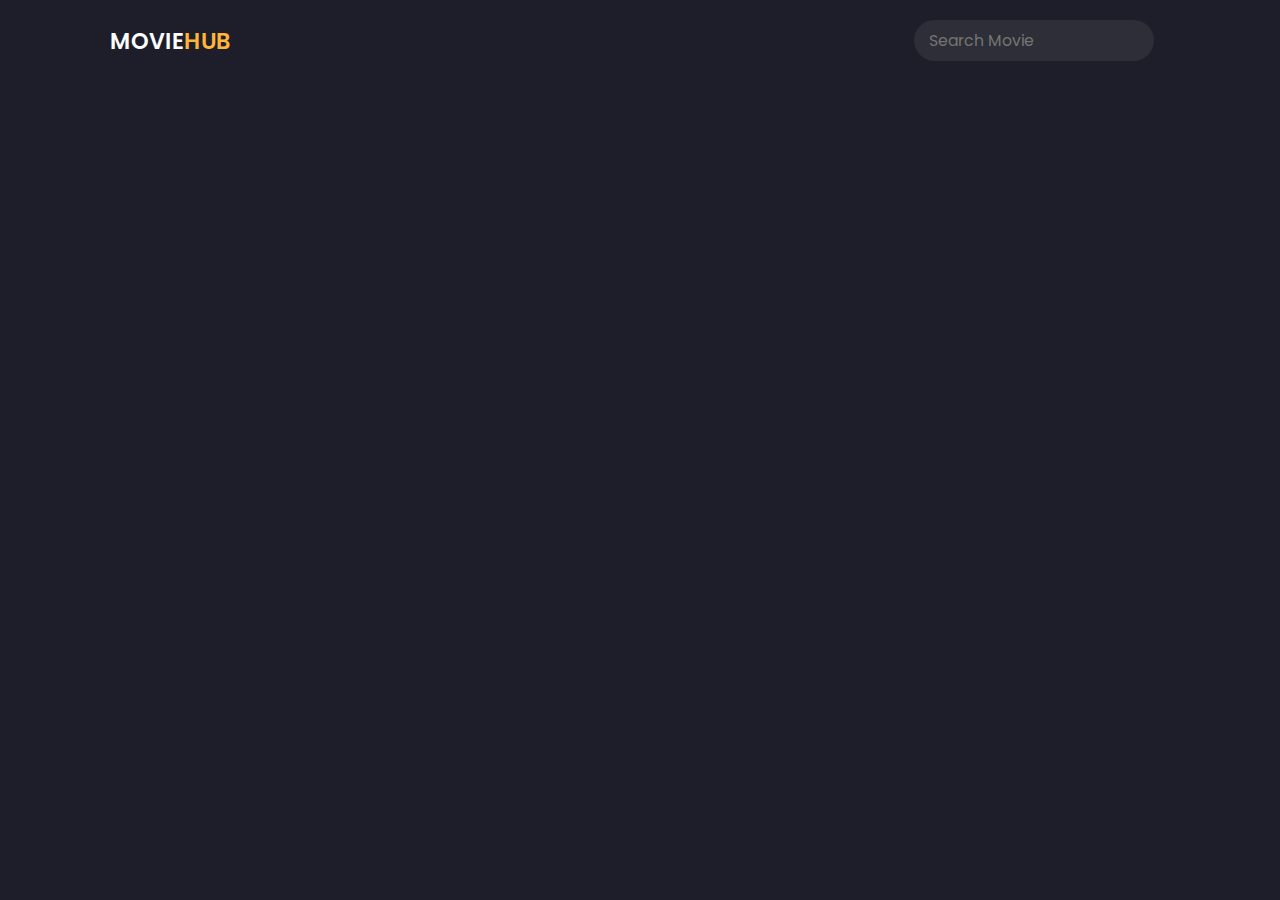
<file: index.html>
<!DOCTYPE html>
<html lang="en">
<head>
    <meta charset="UTF-8">
    <meta name="viewport" content="width=device-width, initial-scale=1.0">
    <title>MovieHub</title>
    <!-- My Style -->
    <link rel="stylesheet" href="css/style.css">
    <!-- Fav Icon -->
    <link rel="shortcut icon" href="img/fav-icon.png" type="image/x-icon">
    <!-- Box Icons -->
    <link href='https://unpkg.com/boxicons@2.1.4/css/boxicons.min.css' rel='stylesheet'>
</head>
<body>
    <!-- Header -->
    <header>
        <!-- Navbar -->
        <div class="nav container">
            <!-- logo -->
            <a href="index.html" class="logo">
                Movie<span>Hub</span>
            </a>
            <!-- Search Box -->
            <div class="search-box">
                <input type="search" name="" id="search-input" placeholder="Search Movie">
            </div>
        </div>
    </header>





    <!-- My JS -->
    <script src="js/main.js"></script>
</body>
</html>
</file>
<file: css/style.css>
/* Google Font */
@import url('https://fonts.googleapis.com/css2?family=Poppins:wght@400;500;600;700&display=swap');
*{
    font-family: 'Poppins', sans-serif;
    margin: 0;
    padding: 0;
    scroll-behavior: smooth;
    box-sizing: border-box;
    scroll-padding-top: 2rem;
}
/* Variable */
:root {
    --main-color:#ffb43a;
    --hover-color:hsl(37, 94%, 57%);
    --body-color:#1e1e2a;
    --container-color:#2d2e37;
    --text-color:#fcfeff;
}

a {
    text-decoration: none;
}

li {
    list-style: none;
}

section {
    padding: 3rem 0 2rem;
}

img {
    width: 100%;
}

.bx {
    cursor: pointer;
}

body {
    background: var(--body-color);
    color: var(--text-color);
}

.container {
    max-width: 1060px;
    margin: auto;
    width: 100%;
}

header {
    position: fixed;
    top: 0;
    left: 0;
    width: 100%;
    background: var(--body-color);
    z-index: 100;
}

/* Navbar */
.nav {
    display: flex;
    align-items: center;
    justify-content: center;
    padding: 20px 0;
}

.logo {
    font-size: 1.4rem;
    color: var(--text-color);
    font-weight: 600;
    text-transform: uppercase;
    margin: 0 auto 0 0;
}

.logo span {
    color: var(--main-color);
}

/* Search box */
.search-box {
    max-width: 240px;
    width: 100%;
    display: flex;
    align-items: center;
    column-gap: 0.7rem;
    padding: 8px 15px;
    background: var(--container-color);
    border-radius: 4rem;
    margin-right: 1rem;
}

.search-box .bx {
    font-size: 1.1rem;
}

.search-box .bx:hover {
    color: var(--main-color);
}

#search-input {
    width: 100%;
    border: none;
    outline: none;
    color: var(--text-color);
    background: transparent;
    font-size: 0.983rem;
}

/* User */
.user {
    display: flex;
}

.user-img {
    height: 40px;
    width: 40px;
    border-radius: 50%;
    object-fit: cover;
    object-position: center;
}

.navbar {
    position: fixed;
    top: 50%;
    transform: translateY(-50%);
    left: 18px;
    display: flex;
    flex-direction: column;
    row-gap: 2.1rem;
}

.nav-link {
    display: flex;
    flex-direction: column;
    align-items: center;
    color: #b7b7b7;
}

.nav-link:hover, 
.nav-active {
    color: var(--text-color);
    transition: 0.3s all linear;
    transform: scale(1.1);
}

.nav-link .bx {
    font-size: 1.6rem;
}

.nav-link-title {
    font-size: 0.7rem;
}

/* Home */
.home {
    position: relative;
    height: 470px;
    display: flex;
    align-items: center;
    margin-top: 5rem !important;
    border-radius: 0.5rem;
}

.home-img{
    position: absolute;
    width: 100%;
    height: 100%;
    z-index: -1;
    object-fit: cover;
    border-radius: 0.5rem;
}

.home-text {
    padding-left: 40px;
}

.home-title {
    font-size: 2rem;
    font-weight: 600;
}

.home-text p {
    font-size: 0.936rem;
    margin: 10px 0 20px;
    color: var(--main-color);
}

.watch-btn {
    display: flex;
    align-items: center;
    column-gap: 0.8rem;
    color: var(--text-color);
}

.watch-btn .bx {
    font-size: 21px;
    background: var(--main-color);
    width: 40px;
    height: 40px;
    border-radius: 50%;
    display: flex;
    align-items: center;
    justify-content: center;
}

.watch-btn .bx:hover {
    background: var(--hover-color);
}

.watch-btn span {
    font-size: 1rem;
    font-weight: 400;
}

/* Heading */
.heading {
    display: flex;
    align-items: center;
    justify-content: space-between;
    background: var(--container-color);
    padding: 8px 14px;
    border: 1px solid hsl(200 100% 99% / 5%);
    margin-bottom: 2rem;
}

.heading-title{
    font-size: 1.2rem;
    font-weight: 500;
}

/* Movie Box */

.movie-box {
    position: relative;
    width: 100%;
    height: 380px;
    overflow: hidden;
}

.movie-box-img {
    width: 100%;
    height: 100%;
    object-fit: cover;
}

.movie-box .box-text {
    position: absolute;
    bottom: 0;
    left: 0;
    width: 100%;
    height: 100%;
    display: flex;
    flex-direction: column;
    justify-content: flex-end;
    padding: 14px;
    background: linear-gradient(
        8deg, 
        hsl(240 17% 14% / 74%) 14%, 
        hsl(240 17% 14% / 14%) 44%
    );
    overflow: hidden;
}

.movie-title {
    font-size: 1.1rem;
    font-weight: 500;
}

.movie-type {
    font-size: 0.938rem;
}

.play-btn {
    position: absolute;
    bottom: 0.8rem;
    right: 0.8rem;
}

/* Swiper Btn */
.swiper-btn {
    display: flex;
}

.swiper-button-next,
.swiper-button-prev {
    position: static !important;
    margin: 0 0 0 10px !important;
}

.swiper-button-next::after,
.swiper-button-prev::after {
    color: var(--text-color);
    font-size: 18px !important;
    font-weight: 700;
}

/* Movies */

.movies .heading {
    padding: 10px 14px;
}

.movies-content {
    display: grid;
    grid-template-columns: repeat(auto-fit, minmax(247px, 1fr));
    gap: 1.5rem;
}

.movies-content .movie-box:hover .movie-box-img {
    transform: scale(1.1);
    transition: 0.5s;
}

.next-page {
    display: flex;
    align-items: center;
    justify-content: center;
    margin-top: 2.5rem;
}

.next-btn {
    background: var(--main-color);
    padding: 12px 20px;
    color: var(--text-color);
    font-weight: 500;
}

.next-btn:hover {
    background: var(--hover-color);
    transition: 0.3s all linear;
}

/* Copyright */

.copyright {
    text-align: center;
    padding: 20px;
}

/* Play Container */

.play-container {
    position: relative;
    min-height: 540px;
    margin-top: 5rem !important;
}

.play-img {
    position: absolute;
    width: 100%;
    height: 100%;
    object-fit: cover;
    object-position: center;
    z-index: -1;
}

.play-text {
    position: absolute;
    bottom: 0;
    left: 0;
    width: 100%;
    height: 100%;
    display: flex;
    flex-direction: column;
    justify-content: flex-end;
    padding: 40px;
    background: linear-gradient(8deg,
                hsl(240 17% 14% / 74%) 14%,
                hsl(240 17% 14% / 14%) 44%);
}

.play-text h2 {
    font-size: 1.5rem;
    font-weight: 600;
}

.rating {
    display: flex;
    align-items: center;
    column-gap: 2px;
    font-size: 1.1rem;
    color: var(--main-color);
    margin-top: 4px;
}

.tags {
    display: flex;
    align-items: center;
    column-gap: 9px;
    margin: 1rem 0;
}

.tags span {
    background: var(--container-color);
    padding: 0 4px;
}

.play-movie {
    position: absolute;
    bottom: 18rem;
    right: 10rem;
    display: flex !important;
    align-items: center;
    justify-content: center;
    width: 45px;
    height: 45px;
    border-radius: 50%;
    background: var(--main-color);
    font-size: 24px;
    animation: animate 2s linear infinite;
}

@keyframes animate {
    0%{
        box-shadow: 0 0 0 0 rgb(255, 180, 58, 0.7);
    }
    40%{
        box-shadow: 0 0 0 50px rgb(255, 193, 7, 0);
    }
    80%{
        box-shadow: 0 0 0 50px rgb(255, 193, 7, 0);
    }
    100%{
        box-shadow: 0 0 0  rgb(255, 193, 7, 0);
    }
}

/* Video Container */
.video-container {
    position: fixed;
    top: 0;
    left: 0;
    display: none;
    align-items: center;
    justify-content: center;
    width: 100%;
    height: 100vh;
    background: hsl(234 10% 20% / 60%);
    z-index: 400;
}

.video-container.show-video {
    display: flex;
}

.video-box {
    position: relative;
    top: 1.4rem;
    width: 69%;
}

.video-box #myvideo {
    width: 100%;
    aspect-ratio: 16/9;
}

.close-video {
    position: absolute;
    top: -3rem;
    right: 0;
    font-size: 40px;
    background: var(--main-color);
}
</file>
